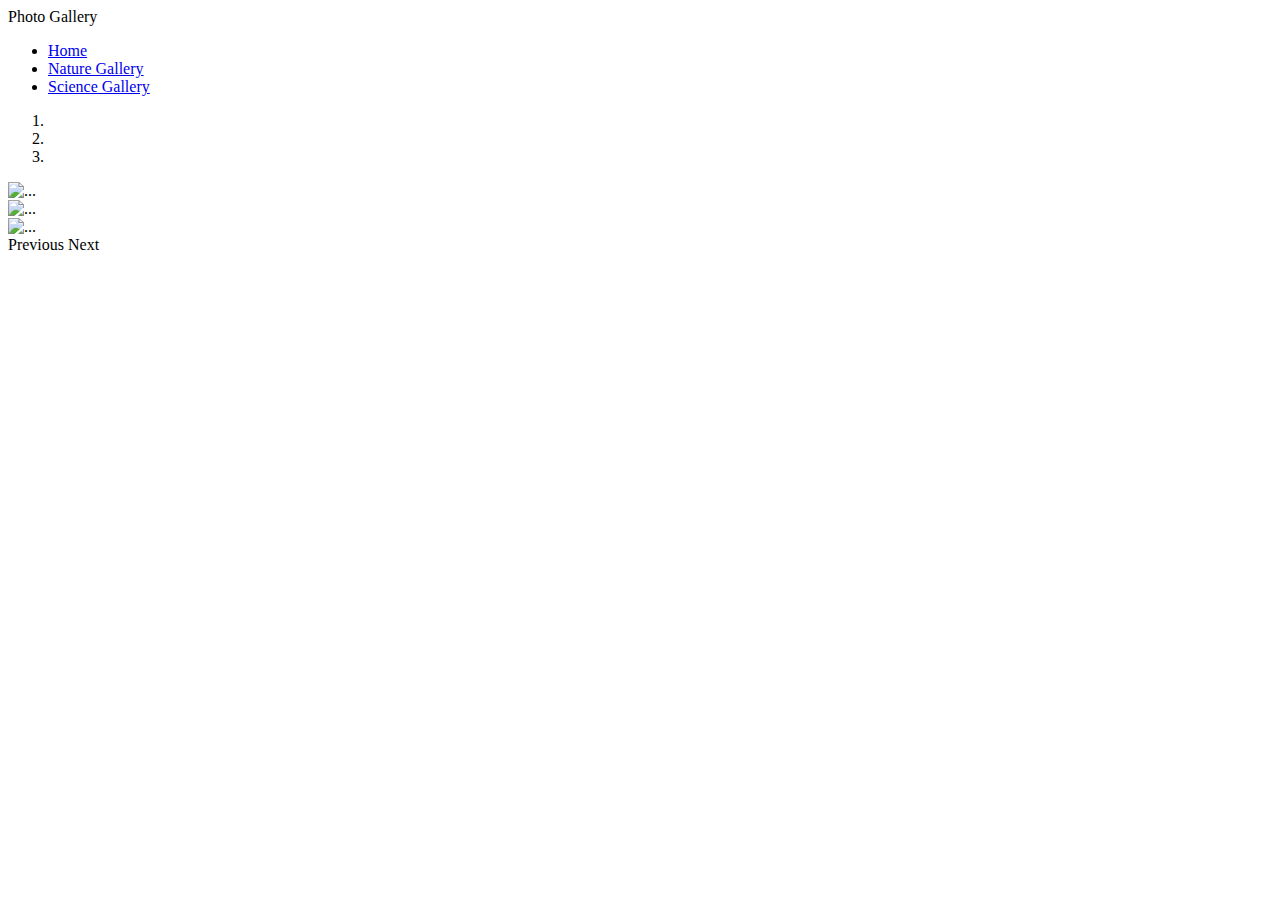
<file: ProjectMacau_sambamedia/src/main/resources/templates/helloworld.html>
<!DOCTYPE HTML>
<html xmlns:th="http://www.thymeleaf.org">

<head>
	<title>Thymeleaf Demo</title>
	<!-- Bootstrap -->
	
 <!-- Required meta tags -->
    <meta charset="utf-8">
    <meta name="viewport" content="width=device-width, initial-scale=1, shrink-to-fit=no">

    
     <link rel="stylesheet" th:href="@{/css/bootstrap.css}">
    <script th:src="@{/js/jquery.js}"></script>
    <script th:src="@{/js/bootstrap.js}"></script>
    

</head>
<body>

<nav class="navbar navbar-default">
<div class="container">
<div class="nav-header">
	<div class="navbar-brand">Photo Gallery	</div>
</div>
	<ul class="nav navbar-nav">
	<li> <a href="#">Home</a></li>
	<li><a href=" ">Nature Gallery</a></li>
	<li><a href=" ">Science Gallery </a></li>
	</ul>
</div>
	</nav>
	<div class="container">
		
		
		
		
		<div th:id="@{carouselExampleIndicators}" class="carousel slide" data-ride="carousel">
  <ol class="carousel-indicators">
    <li data-target="#carouselExampleIndicators" data-slide-to="0" class="active"></li>
    <li data-target="#carouselExampleIndicators" data-slide-to="1"></li>
    <li data-target="#carouselExampleIndicators" data-slide-to="2"></li>
  </ol>
  <div class="carousel-inner">
    <div class="carousel-item active">
      <img th:src="@{/images/contact.jpg}" class="d-block w-100" alt="...">
    </div>
    <div class="carousel-item">
      <img th:src="@{/images/rihdil.jpg}" class="d-block w-100" alt="...">
    </div>
    <div class="carousel-item">
      <img th:src="@{/images/night2.jpg}" class="d-block w-100" alt="...">
    </div>
  </div>
  <a class="carousel-control-prev" th:href="@{#carouselExampleIndicators}" th:role="@{button}" th:data-slide="@{prev}">
    <span class="carousel-control-prev-icon" aria-hidden="true"></span>
    <span class="sr-only">Previous</span>
  </a>
  <a class="carousel-control-next" th:href="@{#carouselExampleIndicators}" th:role="button" th:data-slide="@{next}">
    <span class="carousel-control-next-icon" th:aria-hidden="true"></span>
    <span class="sr-only">Next</span>
  </a>
</div>
		
		
		
	</div>
	

	
</body>

</html>
</file>
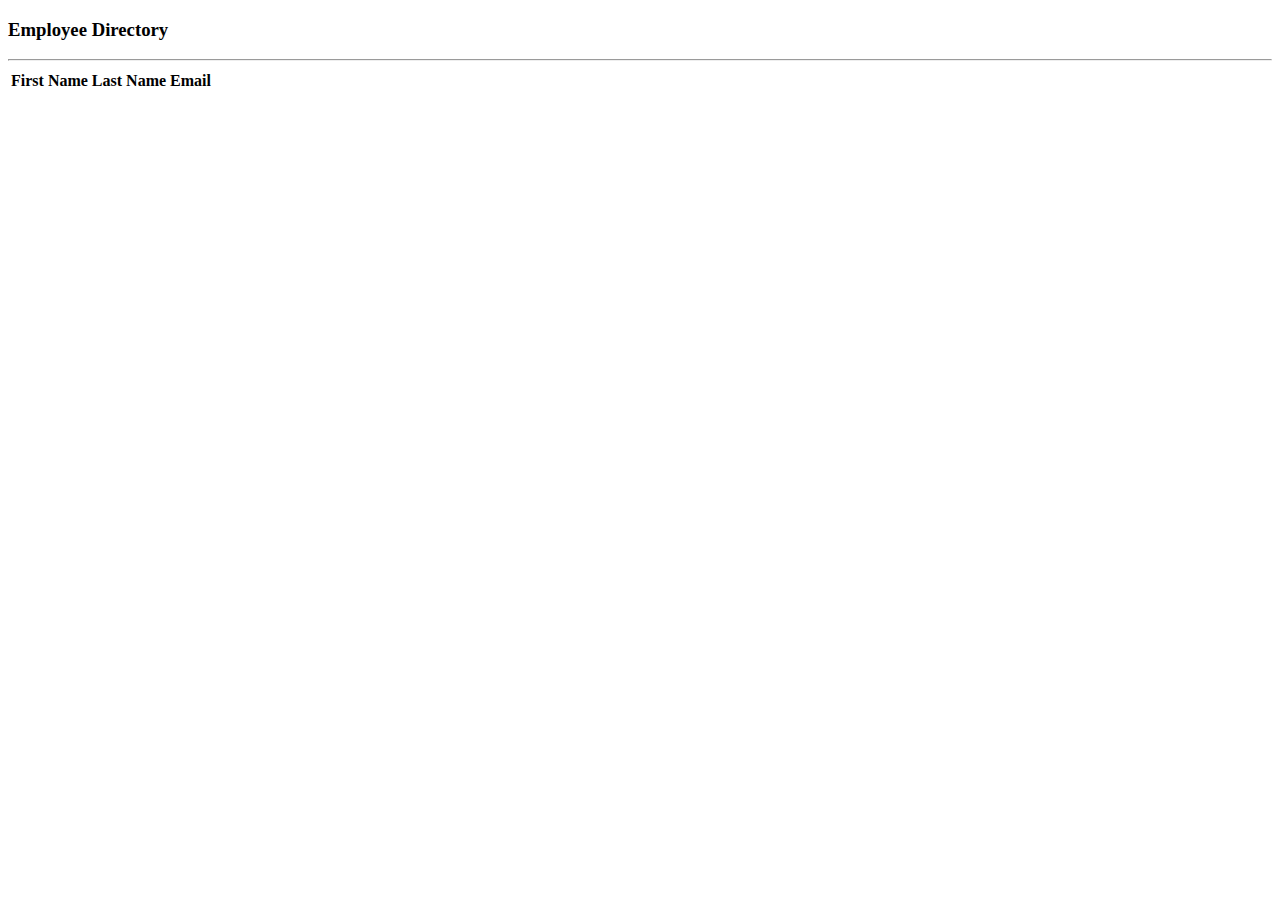
<file: ProjectMacau_sambamedia/src/main/resources/templates/Home.html>
<!DOCTYPE HTML>
<html xmlns:th="http://www.thymeleaf.org">

<head>
	<title>Thymeleaf Demo</title>
	<!-- Bootstrap -->
	
	 <!-- Required meta tags -->
    <meta charset="utf-8">
    <meta name="viewport" content="width=device-width, initial-scale=1, shrink-to-fit=no">

    <!-- Bootstrap CSS -->
    <link rel="stylesheet" href="https://stackpath.bootstrapcdn.com/bootstrap/4.2.1/css/bootstrap.min.css" integrity="sha384-GJzZqFGwb1QTTN6wy59ffF1BuGJpLSa9DkKMp0DgiMDm4iYMj70gZWKYbI706tWS" crossorigin="anonymous">
	
</head>

<div class="container">

<h3>Employee Directory</h3>
<hr>
<table class= "table table-bordered table-striped">
<thead class="thead-dark">
<tr>
<th>First Name</th>
<th>Last Name</th>
<th>Email</th>
</tr>
</thead>

<tbody>
<tr th:each="tempEmployee : ${employees}">
 <td th:text="${tempEmployee.firstName}" />
 <td th:text="${tempEmployee.lastName" />
 <td th:text="${tempEmployee.email}" />
</tr>
</tbody>
</table>















</div>

<body>


</body>

</html>
</file>
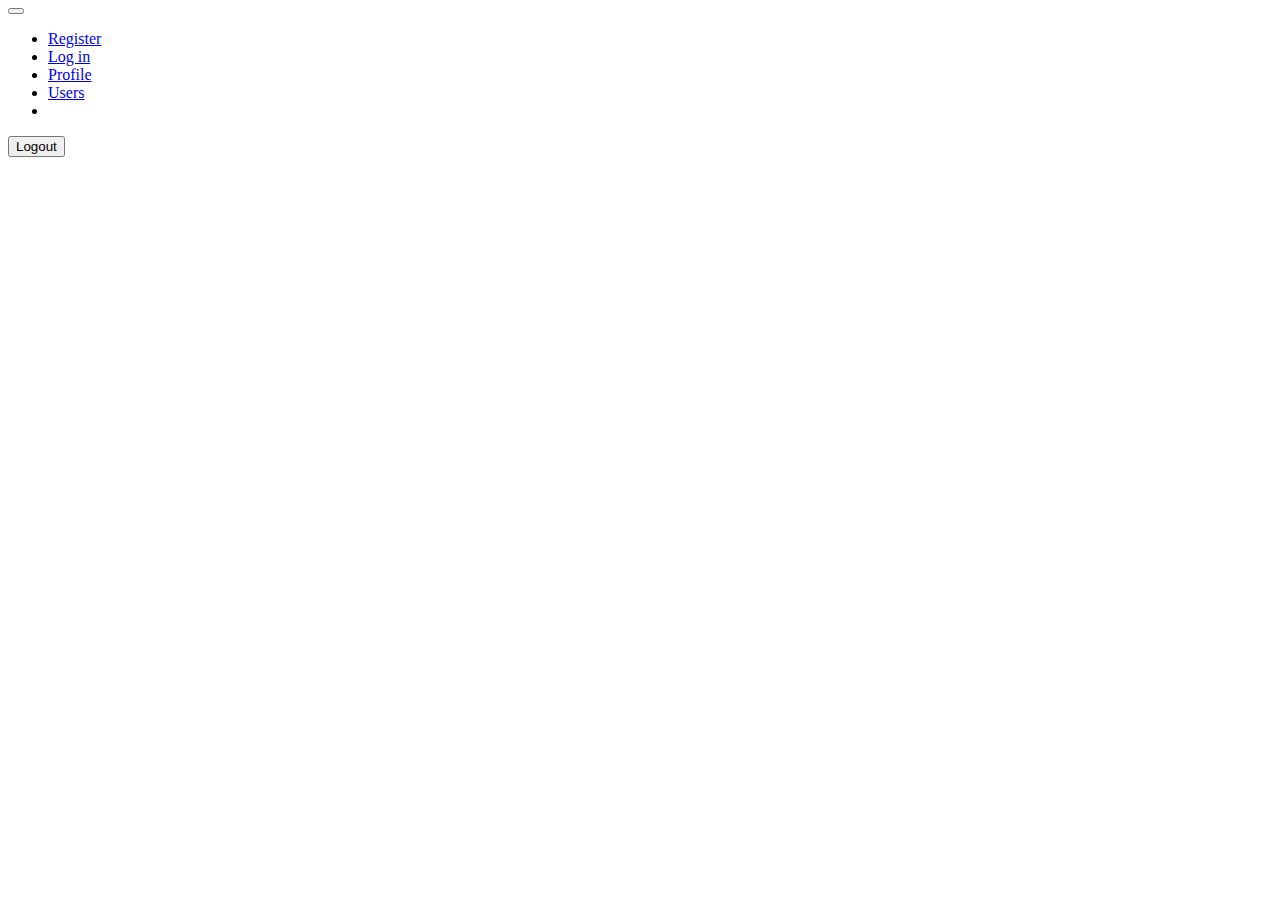
<file: ProjectMacau_sambamedia/src/main/resources/templates/fragments/header.html>
<html lang="en" xmlns:th="http://www.thymeleaf.org"
 xmlns:sec="http://www.thymeleaf.org/extras/spring-security"
 xmlns:layout="http://www.ultraq.net.nz/thymeleaf/layout">

<header th:fragment="header">
   <div class="container">
<div class="navbar-header">
	<button type="button" class="navbar-toggle" data-toggle="collapse" data-target="#navbarSupportedContent">
	<i class="fa fa-bars"></i>
	
	</button>
</div>

  <div class="collapse navbar-collapse" id="navbarSupportedContent">
    <ul class="nav navbar-nav">
   
      <li class="nav-item"    sec:authorize="!isAuthenticated()">
        <a class="nav-link" href="/register">Register</a>
      </li>
       <li class="nav-item"  sec:authorize="!isAuthenticated()">
        <a class="nav-link" href="/login">Log in</a>
      </li>
      <li class="nav-item"   sec:authorize="isAuthenticated()"  >
        <a class="nav-link" href="/profile">Profile</a>
      </li>
      
      <li class="nav-item" sec:authorize="hasRole('ROLE_USER')">
        <a class="nav-link" href="/users">Users</a>
      </li>  <li class="nav-item">
      
       </ul>
       <form class="nav-link" th:action="@{/logout}" method="post"  sec:authorize="hasRole('ROLE_USER')">
     
      <button class="nav-link" type="submit">Logout</button>
    </form>
    
    <span sec:authentication="principal.username"/></span>
  </div>

</div>

</header>
</file>
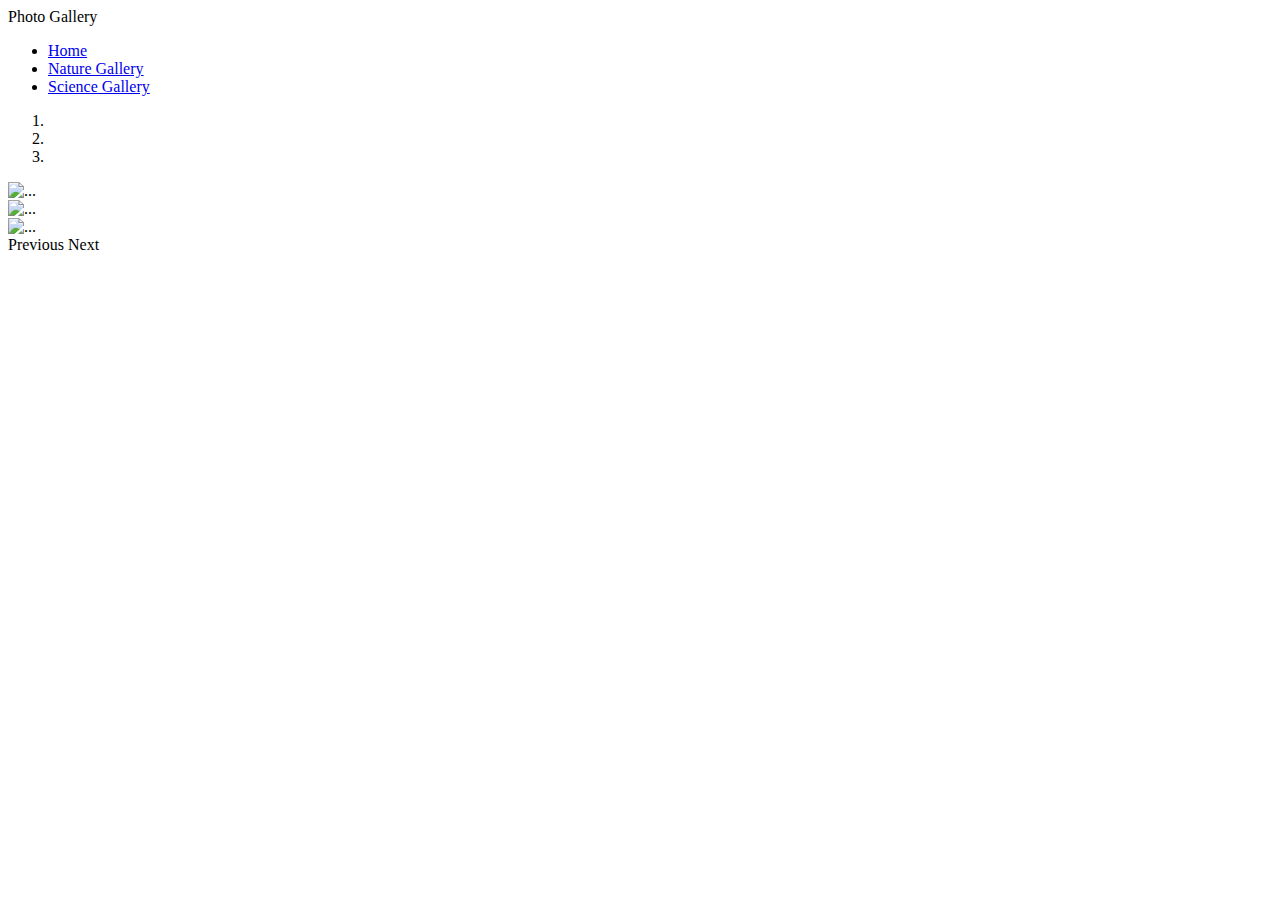
<file: ProjectMacau_sambamedia/src/main/resources/templates/views/ElectricForm.html>
<!DOCTYPE HTML>
<html xmlns:th="http://www.thymeleaf.org">

<head>
	<title>Thymeleaf Demo</title>
	<!-- Bootstrap -->
	
 <!-- Required meta tags -->
    <meta charset="utf-8">
    <meta name="viewport" content="width=device-width, initial-scale=1, shrink-to-fit=no">

    
     <link rel="stylesheet" th:href="@{/css/bootstrap.css}">
    <script th:src="@{/js/jquery.js}"></script>
    <script th:src="@{/js/bootstrap.js}"></script>
    

</head>
<body>

<nav class="navbar navbar-default">
<div class="container">
<div class="nav-header">
	<div class="navbar-brand">Photo Gallery	</div>
</div>
	<ul class="nav navbar-nav">
	<li> <a href="#">Home</a></li>
	<li><a href=" ">Nature Gallery</a></li>
	<li><a href=" ">Science Gallery </a></li>
	</ul>
</div>
	</nav>
	<div class="container">
		
		
		
		
		<div th:id="@{carouselExampleIndicators}" class="carousel slide" data-ride="carousel">
  <ol class="carousel-indicators">
    <li data-target="#carouselExampleIndicators" data-slide-to="0" class="active"></li>
    <li data-target="#carouselExampleIndicators" data-slide-to="1"></li>
    <li data-target="#carouselExampleIndicators" data-slide-to="2"></li>
  </ol>
  <div class="carousel-inner">
    <div class="carousel-item active">
      <img th:src="@{/images/contact.jpg}" class="d-block w-100" alt="...">
    </div>
    <div class="carousel-item">
      <img th:src="@{/images/rihdil.jpg}" class="d-block w-100" alt="...">
    </div>
    <div class="carousel-item">
      <img th:src="@{/images/night2.jpg}" class="d-block w-100" alt="...">
    </div>
  </div>
  <a class="carousel-control-prev" th:href="@{#carouselExampleIndicators}" th:role="@{button}" th:data-slide="@{prev}">
    <span class="carousel-control-prev-icon" aria-hidden="true"></span>
    <span class="sr-only">Previous</span>
  </a>
  <a class="carousel-control-next" th:href="@{#carouselExampleIndicators}" th:role="button" th:data-slide="@{next}">
    <span class="carousel-control-next-icon" th:aria-hidden="true"></span>
    <span class="sr-only">Next</span>
  </a>
</div>
		
		
		
	</div>
	

	
</body>

</html>
</file>
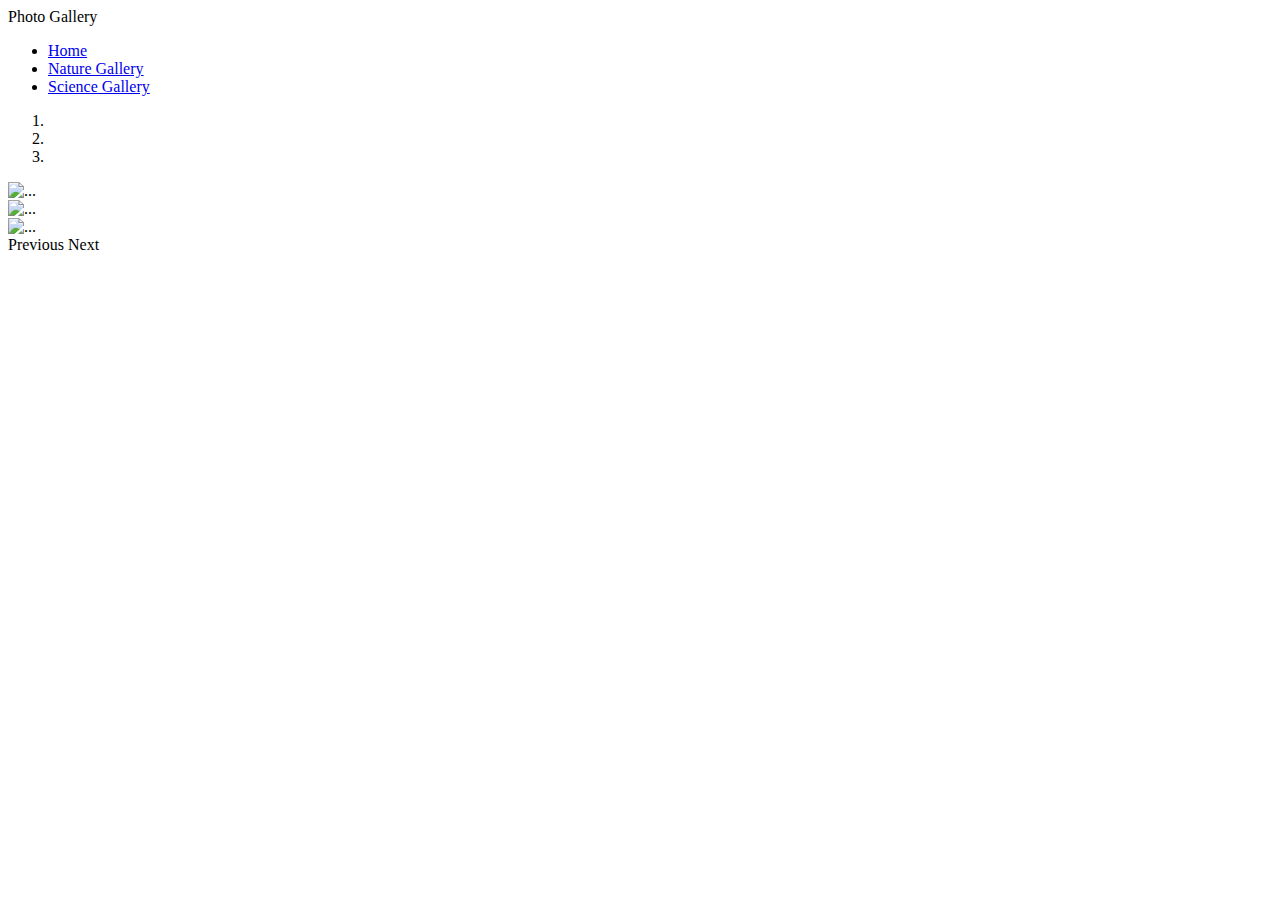
<file: ProjectMacau_sambamedia/src/main/resources/templates/views/helloworld.html>
<!DOCTYPE HTML>
<html xmlns:th="http://www.thymeleaf.org">

<head>
	<title>Thymeleaf Demo</title>
	<!-- Bootstrap -->
	
 <!-- Required meta tags -->
    <meta charset="utf-8">
    <meta name="viewport" content="width=device-width, initial-scale=1, shrink-to-fit=no">

    
     <link rel="stylesheet" th:href="@{/css/bootstrap.css}">
    <script th:src="@{/js/jquery.js}"></script>
    <script th:src="@{/js/bootstrap.js}"></script>
    

</head>
<body>

<nav class="navbar navbar-default">
<div class="container">
<div class="nav-header">
	<div class="navbar-brand">Photo Gallery	</div>
</div>
	<ul class="nav navbar-nav">
	<li> <a href="#">Home</a></li>
	<li><a href=" ">Nature Gallery</a></li>
	<li><a href=" ">Science Gallery </a></li>
	</ul>
</div>
	</nav>
	<div class="container">
		
		
		
		
		<div th:id="@{carouselExampleIndicators}" class="carousel slide" data-ride="carousel">
  <ol class="carousel-indicators">
    <li data-target="#carouselExampleIndicators" data-slide-to="0" class="active"></li>
    <li data-target="#carouselExampleIndicators" data-slide-to="1"></li>
    <li data-target="#carouselExampleIndicators" data-slide-to="2"></li>
  </ol>
   <div class="carousel-inner">
    <div class="carousel-item active">
      <img th:src="@{/images/contact.jpg}" class="d-block w-100" alt="...">
    </div>
    <div class="carousel-item">
      <img th:src="@{/images/rihdil.jpg}" class="d-block w-100" alt="...">
    </div>
    <div class="carousel-item">
      <img th:src="@{/images/night2.jpg}" class="d-block w-100" alt="...">
    </div>
 
  </div>
  <a class="carousel-control-prev" th:href="@{#carouselExampleIndicators}" th:role="@{button}" th:data-slide="@{prev}">
    <span class="carousel-control-prev-icon" aria-hidden="true"></span>
    <span class="sr-only">Previous</span>
  </a>
  <a class="carousel-control-next" th:href="@{#carouselExampleIndicators}" th:role="button" th:data-slide="@{next}">
    <span class="carousel-control-next-icon" th:aria-hidden="true"></span>
    <span class="sr-only">Next</span>
  </a>
</div>
		
		
		
	</div>
	

	
</body>

</html>
</file>
